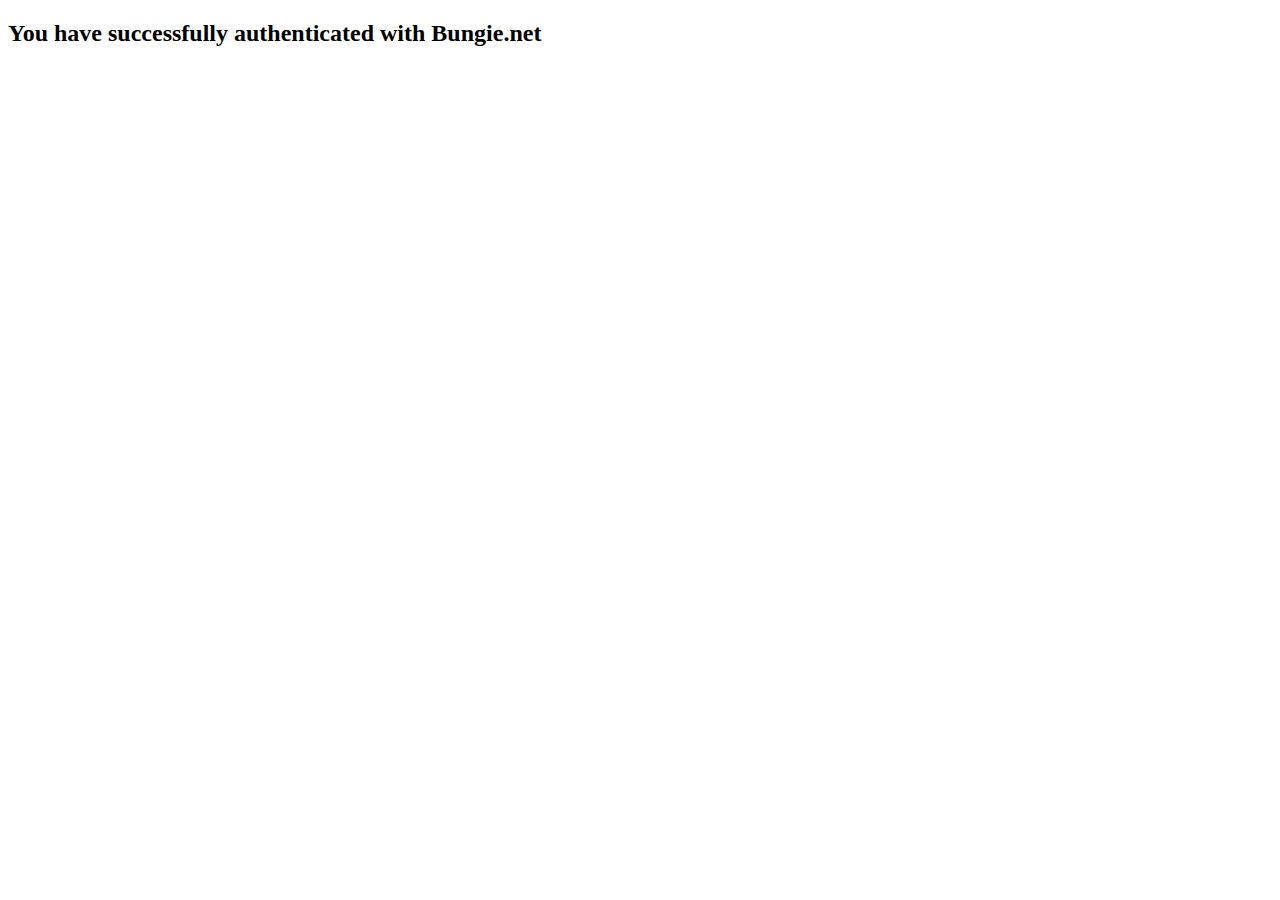
<file: REST Server/templates/success.html>
<!DOCTYPE html>
<html lang="en">
<head>
    <meta charset="UTF-8">
    <title>Success!</title>
</head>
<body>
    <h2>
        You have successfully authenticated with Bungie.net
    </h2>
</body>
</html>
</file>
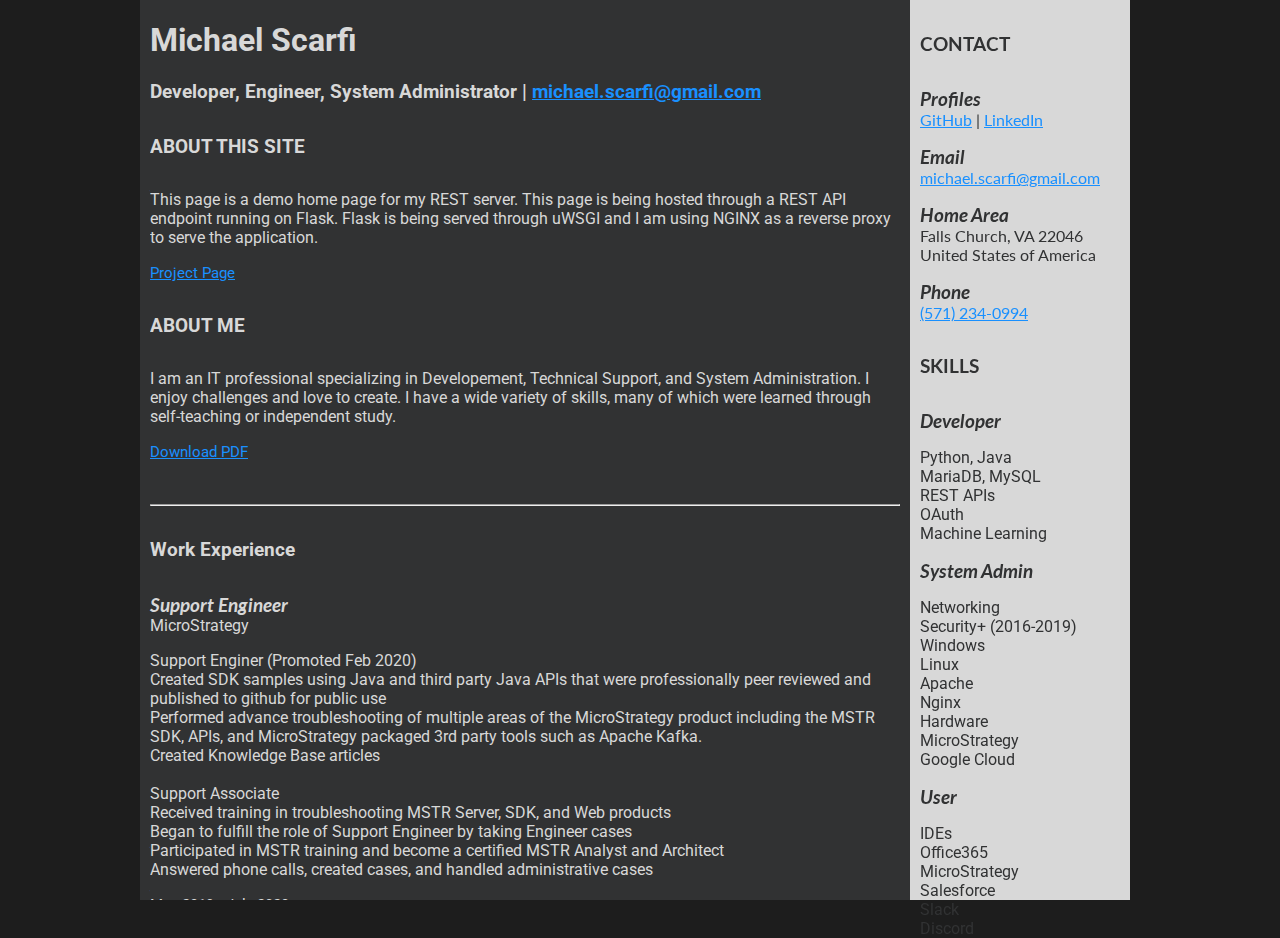
<file: REST_Server/templates/resume.html>
<!DOCTYPE html>
<html lang="en">
 <head>
   <title>Michael Scarfi</title>
   <!-- Bootstrap core CSS -->
   <!--link rel="stylesheet" href="{{ url_for('static', filename='css/main.css') }}"-->
   <link rel="stylesheet" href="../static/css/main.css">

   <link href="https://fonts.googleapis.com/css2?family=Lato:wght@400;900&family=Roboto:wght@400;700&display=swap" rel="stylesheet">

   <link rel="icon" href="https://drive.google.com/uc?export=view&id=1GRYmllW4Ig9LvsNldcOyU3rpbZPb6fD_">
 </head>
    <body >
        <div class="center">
        <div class="left main">


            <div class="header" id="headerwrap">
                <div class="container">
                <div class="row centered">
                    <div class="col-lg-12">
                        <h1>Michael Scarfi</h1>
                        <h3>Developer, Engineer, System Administrator |
                            <a href="mailto:michael.scarfi@gmail.com">michael.scarfi@gmail.com</a>
                        </h3>
                    </div><!--/.col-lg-12-->
                </div><!--/.row-->
                </div><!--/.container-->
            </div><!--/.#headerwrap-->

            <section id="about" name="about"></section>
            <div class="about">
                <div class="container">
                    <div class="row"> 
                        <div class="col-lg-2 col-lg-offset-1">
                            <h5>ABOUT THIS SITE</h5>
                                </div>
                                    <div class="col-lg-6">
                                        <p>This page is a demo home page for my REST server.  This page is being hosted through a REST API endpoint running on Flask.  Flask is being served through uWSGI and I am using NGINX as a reverse proxy to serve the application.</p>
                                    </div>
                                <div class="col-lg-3">
                            <p><a href="https://github.com/michaelScarfi/Discord-Bot"><i class="icon-file"></i> <sm>Project Page</sm></a></p>
                        </div>
                        <div class="col-lg-2 col-lg-offset-1">
                        <h5>ABOUT ME</h5>
                                </div>
                                    <div class="col-lg-6">
                                        <p>I am an IT professional specializing in Developement, Technical Support, and System Administration.  I enjoy challenges and love to create. 
                                        I have a wide variety of skills, many of which were learned through self-teaching or independent study.  </p>
                                    </div>
                                <div class="col-lg-3">
                        <p><a href="https://drive.google.com/uc?export=download&id=1xRSqH6rdrwtlqzyYU_B3agmI1kulrWm1"><i class="icon-file"></i> <sm>Download PDF</sm></a></p>
                        </div>
    
                    </div><!--/.row-->
                </div><!--/.container-->
                <br>
                <hr>
            </div><!--/ #intro-->


            <section id="resume" name="resume"></section>
        

            <!-- WORK SECTION -->
            <div class="container desc">
                <div class="row">

                        <div class="col-lg-2 col-lg-offset-1">
                            <h5>Work Experience</h5>
                        </div>
                        <!-- EDIT: work line 1 -->
                        <div class="col-lg-6">
                            <p class="tight"><t>Support Engineer </t><br/>
                                MicroStrategy <br/>
                            </p>
                            <p><more>
                                    Support Enginer (Promoted Feb 2020)<br/>
                                    Created SDK samples using Java and third party Java APIs that were professionally peer reviewed and published to github  for public use<br/>
                                    Performed advance troubleshooting of multiple areas of the MicroStrategy product including the MSTR SDK, APIs, and MicroStrategy packaged 3rd party tools such as Apache Kafka.<br/>
                                    Created Knowledge Base articles<br/>
                                    <br/>
                                    Support Associate<br/>
                                    Received training in troubleshooting MSTR Server, SDK, and Web products <br/>
                                    Began to fulfill the role of Support Engineer by taking Engineer cases<br/>
                                    Participated in MSTR training and become a certified MSTR Analyst and Architect<br/>
                                    Answered phone calls, created cases, and handled administrative cases
                                </more></p>
                        </div>
                        <div class="col-lg-3">
                            <p><sm>May 2019 - July 2020 <br />
                            Tysons Corner, Virginia</sm></p>
                        </div>
                        
                        <!-- EDIT: work line 2-->
                        <div class="col-lg-6 col-lg-offset-3">
                            <p class="tight"><t>Parkour Instructor</t><br/>
                                    Urban Evolution <br/>
                            </p>
                            <p><more>
                                    Designed new equipment and gym setup using 3D software<br/>
                                    Managed Construction and assembly of equipment<br/>
                                    Collaborated on development of in-house instructor certification.<br/>
                                    Assisted with social media presence<br/>
                                    Trained new instructors<br/>
                                    Taught Parkour and Freerunning
                                </more></p>
                        </div>
                        <div class="col-lg-3">
                            <p><sm>Sept 2017 – Feb 2020  <br />
                            Arlington, Virginia</sm></p>
                        </div>

                        <!-- EDIT: work line 1 -->
                        <div class="col-lg-6 col-lg-offset-3">
                            <p class="tight"><t>Network Engineer </t><br/>
                                NetCentrics Corp./Haystax Tech <br/>
                            </p>
                            <p><more>
                                Tier I Helpdesk Technician responsible for managing the ticket queue and assigning tickets<br/>
                                Created utility to monitor company’s internet speed at intervals throughout the day<br/>
                                Responsible for managing AD users and computers<br/>
                                Responsible for creating, managing, and deploying Windows 8.1 image<br/>
                                Responsible for managing and deploying workstations<br/>
                                Responsible to check all critical systems of the network on a daily basis<br/>
                                Responsible to monitor the company’s Intrusion Detection System (IDS)<br/>
                                Trained replacement in duties and tasks of my position                    
                            </more></p>
                        </div>
                        <div class="col-lg-3">
                            <p><sm>Oct 2014 – Aug 2015 <br />
                            Dulles, Virginia</sm></p>
                        </div>
                </div><!--/.row -->
                <br>
                <hr>
            </div><!--/.container -->

            <!-- Projects SECTION -->
            <div class="container desc">
                <div class="row">
                        <div class="col-lg-2 col-lg-offset-1">
                            <h5>Projects</h5>
                        </div>

                        <!-- EDIT: awards line 1-->
                        <div class="col-lg-6">
                            <p><t>Discord.py Bot</t><br/>
                                This is an ongoing personal project making use of Python for the coding, a MariaDB (mysql) database to store information, both the Discord.py APIs and the Bungie.net APIs to interact with Discord and gather information from Destiny 2, and a REST API server running on Flask.   The bot is used to schedule group activities and provide players with information on their in-game characters via commands in a Discord Server.  This bot and its DB are hosted on Google Cloud VM running Linux.<br/>
                            </p>
                        </div>
                        <div class="col-lg-3">
                            <p><sm>Feb 2020 - Present</sm></p>
                        </div>

                        <!-- EDIT: awards line 1-->
                        <div class="col-lg-6 col-lg-offset-3">
                            <p><t>MSTR SDK Samples	</t><br/>
                                As an intermittent project I worked to create fully documented and peer-reviewed samples for the official MicroStrategy SDK Samples Github<br/>
                                MDSecurityFilter:  Demonstrates how to create an MD Security Filter.  This included code to create a filter expression and was built to be usable as a standalone method in other workflows.<br/>
                                User and Object Search:  Two samples, the first allows you to search for a user by name, the second allows you to search for a specified type of object by name.  Both feature standalone methods that can be used in other code.<br/>
                                Change Shortcut Description:  Demonstrate how to change the Description value of a MSTR Shortcut Object.  The sample contains a standalone method that can be used in other workflows.<br/>
                                
                            </p>
                        </div>
                        <div class="col-lg-3">
                            <p><sm>Feb 2020 - June 2020</sm></p>
                        </div>
                        
                
                    </div><!--/.row -->
                    <br>
                    <hr>
                </div><!--/.container -->

                <!-- Skills section -->
                <div class="container desc">
                    <div class="row">

                        <div class="col-lg-2 col-lg-offset-1">
                            <h5>Detailed Certifications, Skills, Knowledge, and Expertise</h5>
                        </div>
                        <!-- EDIT: work line 1 -->
                        <div class="col-lg-6">
                            <p class="tight"><t>Programming/Data Science </t><br/>
                            </p>
                            <p>
                                <more>
                                    IBM Machine Learning with Python certifiction<br/>
                                    Python3<br/>
                                    C and Java<br/>
                                    HTML, CSS, and Javascript<br/>
                                    REST API Server hosting and Integration<br/>
                                    MySql, MariaDB, Microsoft SQL<br/>
                                    MicroStrategy, Discord, and Bungie APIs<br/>
                                    3D modeling and game creation<br/>
                                    Survey knowledge of cryptology and game theory
                            </more></p>
                        </div>
                        
                        <div class="col-lg-6 col-lg-offset-3">
                            <p class="tight"><t>Systems and architecture </t><br/>
                            </p>
                            <p>
                                <more>
                                    CompTia Security+  (2016-2019 – Exp.)<br/>
                                    Topics of Cisco Certified Network Associate<br/>
                                    Linux (various distributions)<br/>
                                    Nginx, uWSGI, Flask
                                    Apache Kafka and Zookeeper<br/>
                                    Microsoft Windows OS<br/>
                                    Microsoft Server<br/>
                                    Microsoft AD<br/>
                                    MicroStrategy Intelligence-Server<br/>
                                    MicroStrategy SDK/APIs<br/>
                                    Windows Deployment Services (WDS)<br/>
                                    CMD and terminal interfaces
                            </more></p>
                        </div>
                        
                        <div class="col-lg-6 col-lg-offset-3">
                            <p class="tight"><t>Software and Hardware</t><br/>
                            </p>
                            <p>
                                <more>
                                    Eclipse, Visual Studio Code, Android Studio<br/>
                                    Microsoft Office<br/>
                                    MicroStrategy Web, Library, Mobile<br/>
                                    MicroStrategy Software and application<br/>
                                    Audio/Visual Equipment<br/>
                                    Salesforce<br/>
                                    Networking hardware<br/>
                                    Server hardware<br/>
                                    Desktop PC internal hardware
                            </more></p>
                        </div>
                </div><!--/.row -->
                <br>
                <hr>
            </div><!--/.container -->

        
            </div>
            <!--Right Margin section -->
            <div class="right margin">
                <section id="contact" name="contact"></section>
                <!--FOOTER DESCRIPTION -->
                    <div>
                        <h5>CONTACT</h5>
                    </div>
                    <!-- EDIT: email -->
                    <div>
                        <p>
                            <t>Profiles</t><br/>
                            <a href="https://github.com/michaelScarfi">GitHub</a>
                            |
                            <a href="https://www.linkedin.com/in/michael-scarfi-9a8b0b114/">LinkedIn</a>
                        </p>
                        <p><t>Email</t><br/>
                            <a href="mailto:michael.scarfi@gmail.com" class="mail">michael.scarfi@gmail.com</a> <br/>
                        </p>
                        <!-- EDIT: address -->
                        <p><t>Home Area</t><br/>
                            Falls Church, VA 22046 <br/>
                            United States of America<br/>
                        </p>
                        <!-- EDIT: phone number -->
                        <p><t>Phone</t><br/>
                            <a href="tel:5712340994" class="tel">(571) 234-0994</a> <br/>
                        </p>
                    </div>


                
                    <div>
                        <h5>SKILLS</h5>
                    </div>
                    <!-- Skills Section -->
                    <div class="skills">
                        <t>Developer</t>
                        <p>
                            Python, Java<br/>
                            MariaDB, MySQL <br/>
                            REST APIs<br/>
                            OAuth<br/>
                            Machine Learning<br/>
                        </p>
                        <t>System Admin</t>
                        <p>
                            Networking<br/>
                            Security+ (2016-2019)<br/>
                            Windows<br/>
                            Linux<br/>
                            Apache<br/>
                            Nginx<br/>
                            Hardware<br/>
                            MicroStrategy<br/>
                            Google Cloud<br/>
                        </p>
                        <t>User</t>
                        <p>
                            IDEs<br/>
                            Office365<br/>
                            MicroStrategy <br/>
                            Salesforce <br/>
                            Slack <br/>
                            Discord <br/>
                        </p>

                    </div>
                    <!-- Skills Section -->
                
            </div>
        </div>
    </body>


    
</html>
</file>
<file: REST_Server/static/css/main.css>
.main {
    color: rgb(216, 216, 216);
    font-family: 'Roboto', sans-serif;
    background-color: rgb(49, 50, 51);
}

a {
    color: rgb(25, 144, 255);
}

h5 {
    font-size: 120%;
}

t {
    font-size: 120%;
    font-style: italic;
    font-weight: bold;
    font-family: 'Lato', sans-serif;
}

sm {
    font-size: 95%;
}

  
/* Control the left side */
.left {
    padding-left: 10px;
    padding-right: 10px;
    float: left;
    width: 75%;
    height: 100%;
    overflow-y: scroll;
    overflow-x: hidden;
  }
  
  /* Control the right side */
.right {
    padding-left: 10px;
    padding-right: 10px;
    float: left;
    width: 20%;
    height: 100%
  }

.margin {
    color: rgb(49, 50, 51);
    background-color: rgb(216, 216, 216);
    font-family: 'Lato', sans-serif;
}

.skills {
    font-family: 'Roboto', sans-serif;
}



html{
    margin: 0;
    height: 100%;
}

body {
    background-image: url("https://drive.google.com/uc?export=view&id=15VDpoO9l-NS7lSoIf7Wfe2AcdjYr24Rk");
    background-color: #1d1d1d;
    background-size: cover;
    backdrop-filter: blur(6px);
    height: 100%;
    margin: 0px
}

.center {
    margin: auto;
    width: 1000px;
    position: relative;
    height: 100%;
}

.titleBox { 
    font-family: 'Roboto', sans-serif;
    background-color: rgb(216, 216, 216);
    margin: auto;
    width: 50%;
    height: 15%;
    position: absolute;
    top: 50%;
    left: 50%;
    margin-right: -50%;
    transform: translate(-50%, -50%);
    padding: 10px;
}

.title {
    background-color: rgb(49, 50, 51);
    color: rgb(216, 216, 216);
    display: flex;
    text-align: center;
    align-items: center;
    justify-content: center;
    position: relative;
    height: 100%;
}

.titleText {
    font-size: 350%;
    font-style: bold;
    height: auto;
    letter-spacing: 2px;
    margin: 0;
    padding: 0;
}


@media screen and (max-width: 1000px) {
    .titleBox{
        width: 60%;
    }
}

@media screen and (max-width: 800px) {
    .titleBox{
        width: 70%;
    }
}

@media screen and (max-width: 640px) {
    .titleBox{
        width: 100%;
        margin-left: 0px;
        margin-right: 0px;
    }
}

@media screen and (max-width: 400px) {
    .titleText {
        font-size: 200%
    }
}
</file>
